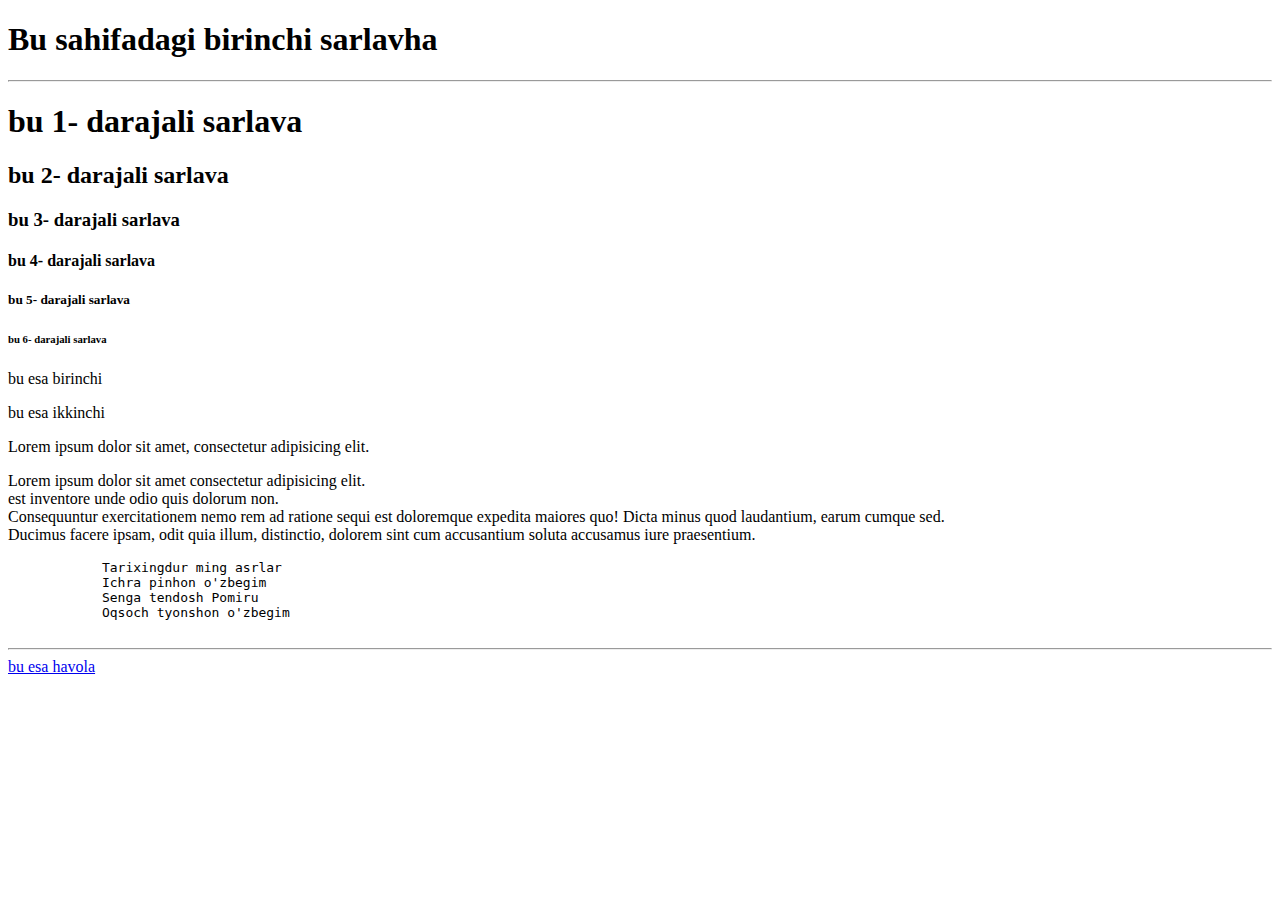
<file: dars-01.html>
<!DOCTYPE html>
<html lang="en">
    <head>
        <title> umumiy darslar bo'yicha beshinchi sahifam </title>
        <meta charset="UTF-8">
    </head>
    <body>
        <h1>Bu sahifadagi birinchi sarlavha</h1>
        <hr>
        <h1>bu 1- darajali sarlava</h1>
        <h2>bu 2- darajali sarlava</h2>
        <h3>bu 3- darajali sarlava</h3>
        <h4>bu 4- darajali sarlava</h4>
        <h5>bu 5- darajali sarlava</h5>
        <h6>bu 6- darajali sarlava</h6>
        <p>bu esa birinchi </p>
        <p>bu esa ikkinchi </p>
        <p>Lorem ipsum dolor sit amet, consectetur adipisicing elit.</p>
        <p>Lorem ipsum dolor sit amet consectetur adipisicing elit. <br> est inventore unde odio quis dolorum non.<br> Consequuntur exercitationem nemo rem ad ratione sequi est doloremque expedita maiores quo! Dicta minus quod laudantium, earum cumque sed.<br> Ducimus facere ipsam, odit quia illum, distinctio, dolorem sint cum accusantium soluta accusamus iure praesentium.</p>
        <pre>
            Tarixingdur ming asrlar 
            Ichra pinhon o'zbegim
            Senga tendosh Pomiru 
            Oqsoch tyonshon o'zbegim
        </pre>
        <hr>
        <a href="https://www.youtube.com/">bu esa havola</a>
    <body>
</html>
</file>
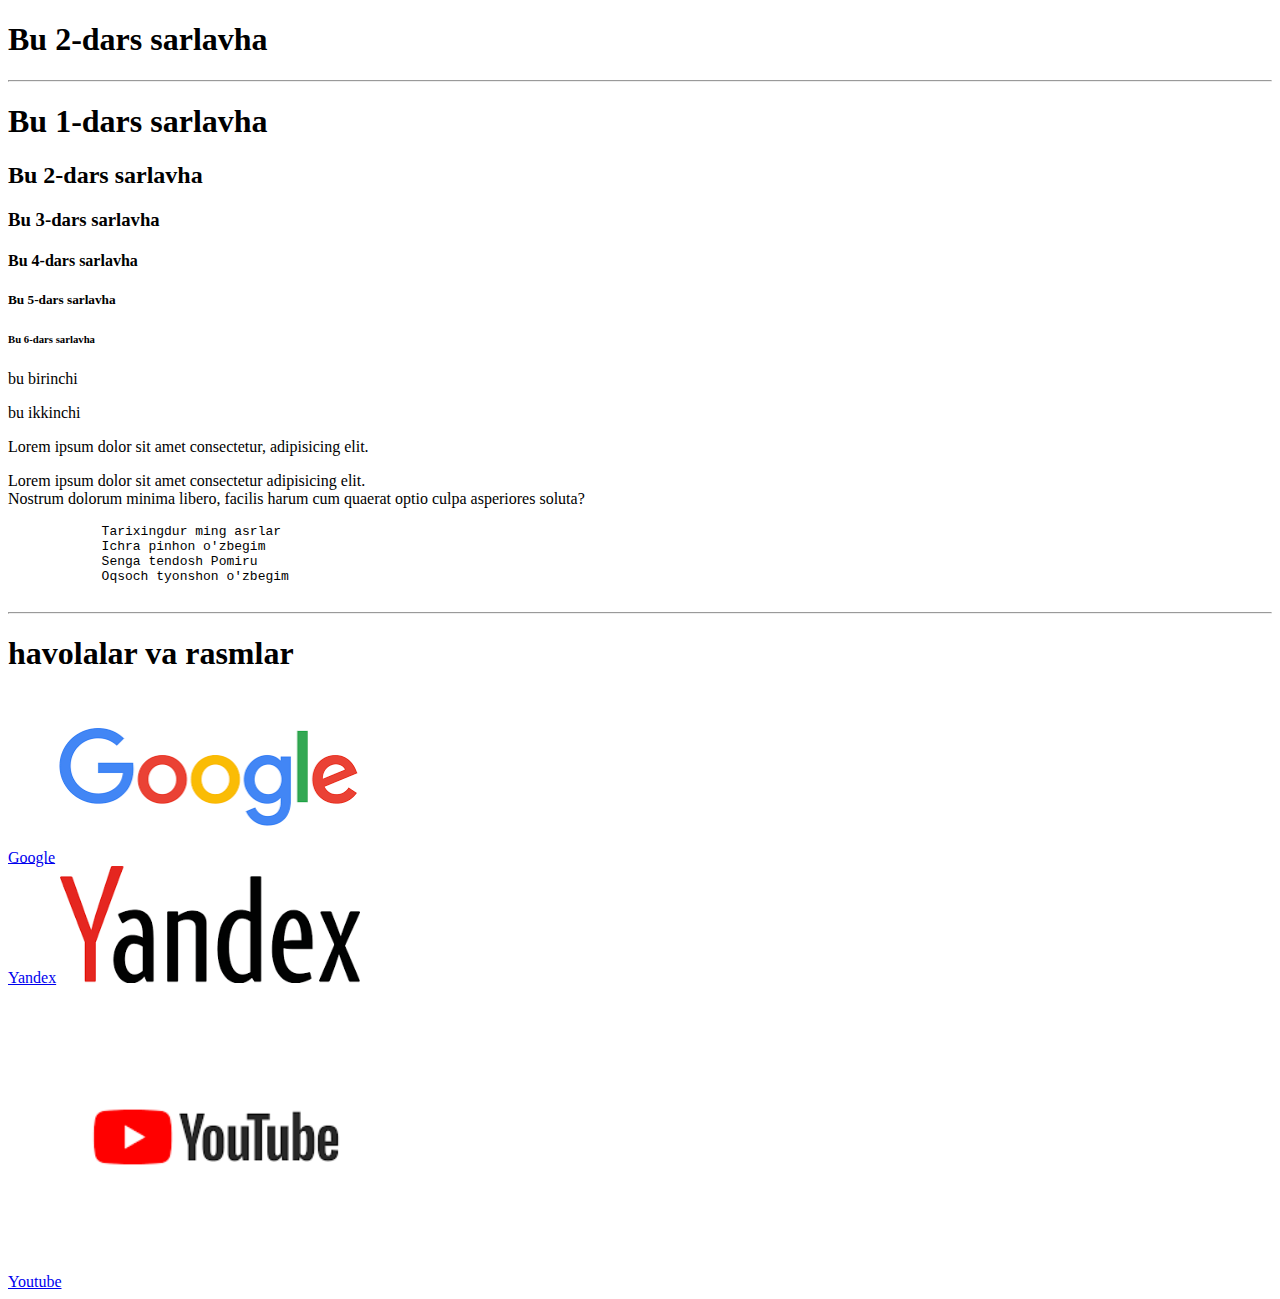
<file: dars-02.html>
<!DOCTYPE html>  
<html lang="uz">
    <head>
        <title>Bu 2-dars sahifam</title>
        <meta charset="UFT-8">
    </head>
    <body>
        <h1>Bu 2-dars sarlavha</h1>
        <hr>
        <h1>Bu 1-dars sarlavha</h1>
        <h2>Bu 2-dars sarlavha</h2>
        <h3>Bu 3-dars sarlavha</h3>
        <h4>Bu 4-dars sarlavha</h4>
        <h5>Bu 5-dars sarlavha</h5>
        <h6>Bu 6-dars sarlavha</h6>
        <p>bu birinchi</p>
        <p>bu ikkinchi</p>
        <p>Lorem ipsum dolor sit amet consectetur, adipisicing elit.</p>
        <p>Lorem ipsum dolor sit amet consectetur adipisicing elit.<br> Nostrum dolorum minima libero, facilis harum cum quaerat optio culpa asperiores soluta?</p>
        <pre>
            Tarixingdur ming asrlar 
            Ichra pinhon o'zbegim
            Senga tendosh Pomiru 
            Oqsoch tyonshon o'zbegim
        </pre>
        <hr>
        <h1>havolalar va rasmlar </h1>
        <a href="https://google.com/">Google</a>
        <a href="https:///google.com/">
            <img src="google.png" alt="Google logo" width="300px">
            </a>
            <br>
        <a href="https://yandex.ru/">Yandex</a>
        <a href="https://yandex.ru">
            <img src="yandex.png" alt="Yandex logo" width="300px">
            </a>
        <br>
        <a href="https://youtube.com">Youtube</a>
        <a href="https://youtube.com" target="_blank">
          <img width="300px" src="[data-uri]" alt="youtube logo">
        </a>
    </body>
</html>
</file>
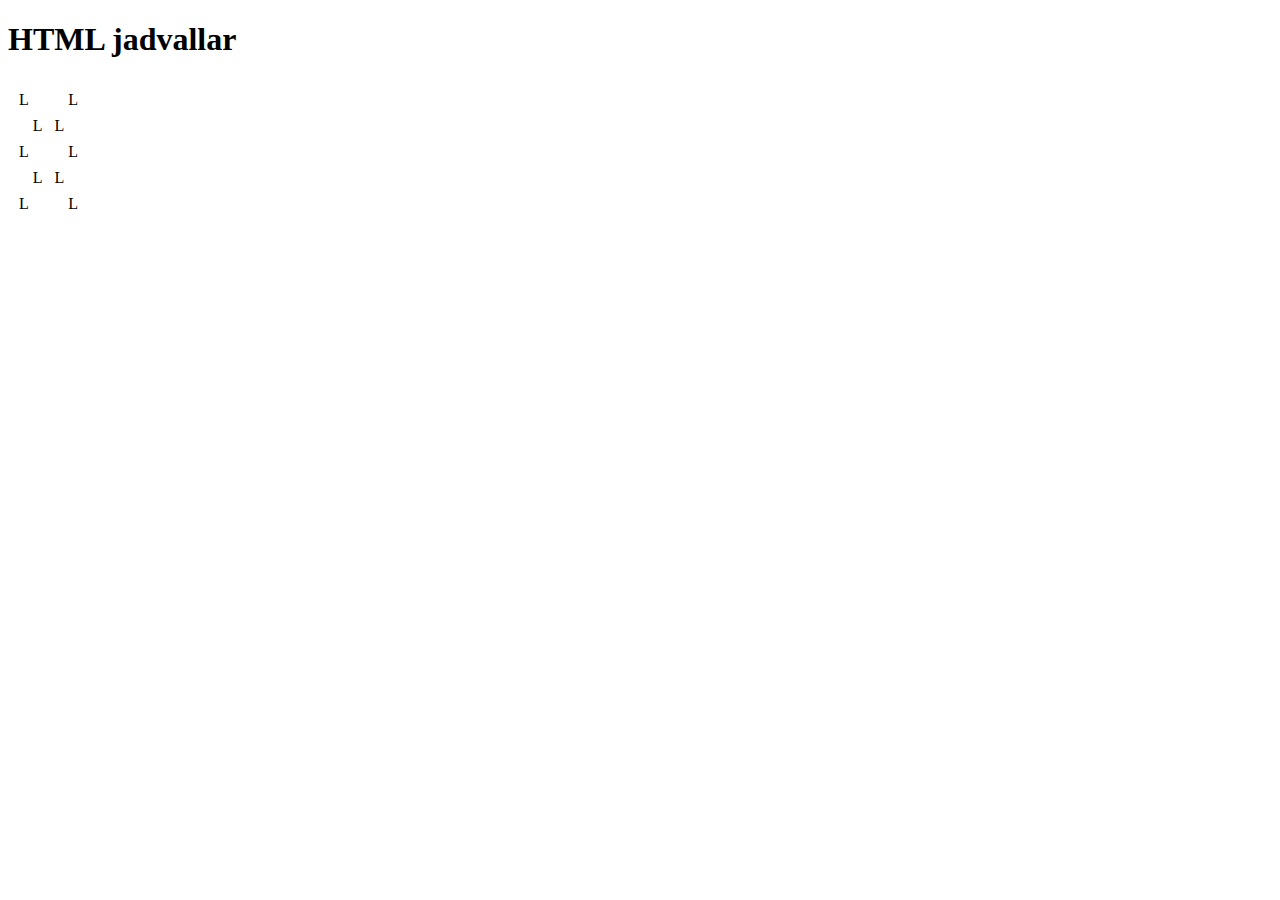
<file: dars-05.html>
<!DOCTYPE html>
<html>
<head>
    <meta charset="UTF-8">
    <title>Dars</title>
</head>
<body>
    <h1>HTML jadvallar </h1>
    <table>
    <tr>
        <td></td> <!-- bu 1-ustun --> 
        <td></td>
        <td></td>
        <td></td>
        <td></td>
        <td></td>
        <td></td>
        <td></td>
        <td></td>
        <td></td>
    </tr>
    <tr>
        <td></td> <!-- bu 2-ustun --> 
        <td></td>
        <td></td>
        <td></td>
        <td></td>
        <td></td>
        <td></td>
        <td></td>
        <td></td>
        <td></td>
    </tr>
    <tr>
        <td></td> <!-- bu 3-ustun --> 
        <td></td>
        <td>L</td>
        <td></td>
        <td></td>
        <td></td>
        <td></td>
        <td>L</td>
        <td></td>
        <td></td>
    </tr>
    <tr>
        <td></td> <!-- bu 4-ustun --> 
        <td></td>
        <td></td>
        <td></td>
        <td></td>
        <td></td>
        <td></td>
        <td></td>
        <td></td>
        <td></td>
    </tr>
    <tr>
        <td></td> <!-- bu 5-ustun --> 
        <td></td>
        <td></td>
        <td>L</td>
        <td></td>
        <td></td>
        <td>L</td>
        <td></td>
        <td></td>
        <td></td>
    </tr>
    <tr>
        <td></td> <!-- bu 6-ustun --> 
        <td></td>
        <td></td>
        <td></td>
        <td></td>
        <td></td>
        <td></td>
        <td></td>
        <td></td>
        <td></td>
    </tr>
    <tr>
        <td></td> <!-- bu 7-ustun --> 
        <td></td>
        <td>L</td>
        <td></td>
        <td></td>
        <td></td>
        <td></td>
        <td>L</td>
        <td></td>
        <td></td>
    </tr>
    <tr>
        <td></td><!-- bu 8-ustun --> 
        <td></td> 
        <td></td>
        <td></td>
        <td></td>
        <td></td>
        <td></td>
        <td></td>
        <td></td>
        <td></td>
    </tr>
    <tr>
        <td></td> <!-- bu 9-ustun --> 
        <td></td>
        <td></td>
        <td>L</td>
        <td></td>
        <td></td>
        <td>L</td>
        <td></td>
        <td></td>
        <td></td>
    </tr>
    <tr>
        <td></td> <!-- bu 10-ustun --> 
        <td></td>
        <td></td>
        <td></td>
        <td></td>
        <td></td>
        <td></td>
        <td></td>
        <td></td>
        <td></td>
    </tr>
    <tr>
        <td></td> <!-- bu 11-ustun --> 
        <td></td>
        <td>L</td>
        <td></td>
        <td></td>
        <td></td>
        <td></td>
        <td>L</td>
        <td></td>
        <td></td>
    </tr>
    <tr>
        <td></td> <!-- bu 12-ustun --> 
        <td></td>
        <td></td>
        <td></td>
        <td></td>
        <td></td>
        <td></td>
        <td></td>
        <td></td>
        <td></td>
    </tr>
    <tr>
        <td></td> <!-- bu 13-ustun --> 
        <td></td>
        <td></td>
        <td></td>
        <td></td>
        <td></td>
        <td></td>
        <td></td>
        <td></td>
        <td></td>
    </tr>
</table>
</body>
</html>
</file>
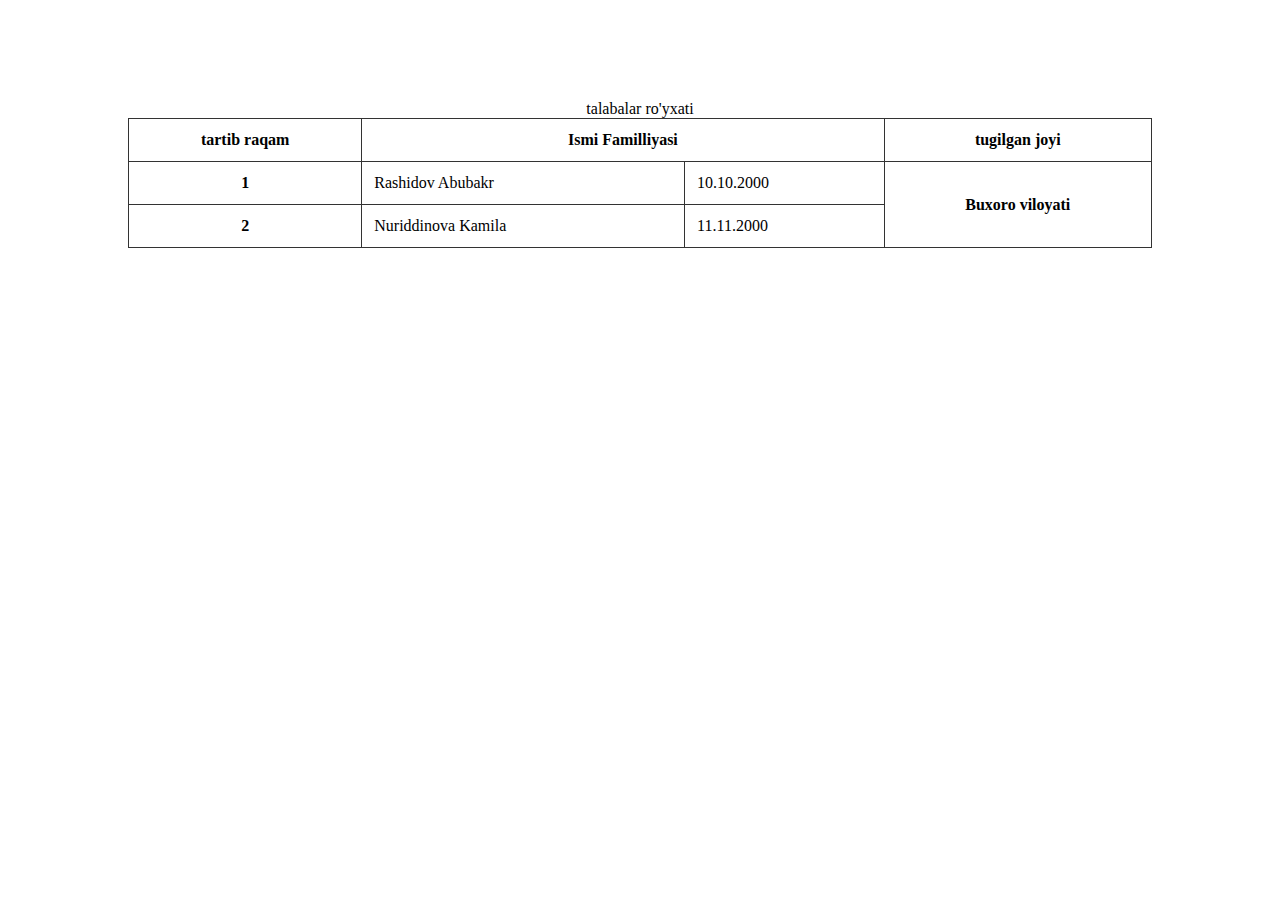
<file: dars-06.html>
<!DOCTYPE html>
<html>
    <head>
        <meta charset="UTF-8">
        <link rel="stylesheet" href="dars-06.css">
        <title>HTML da jadvallar</title>
    </head>
    <body>
        <table>
            <caption>talabalar ro'yxati</caption>
            <tr>
                <th>tartib raqam</th>
                <th colspan="2">Ismi Familliyasi</th>
                <th>tugilgan joyi</th>
            </tr>
            <tr>
                <th>1</td>
                <td>Rashidov Abubakr</td>
                <td>10.10.2000</td>
                <th rowspan="2">Buxoro viloyati</td>
            </tr>
            <tr>
                <th>2</td>
                <td>Nuriddinova Kamila</td>
                <td>11.11.2000</td>
                
            </tr>
        </table>
    </body>
</html>
</file>
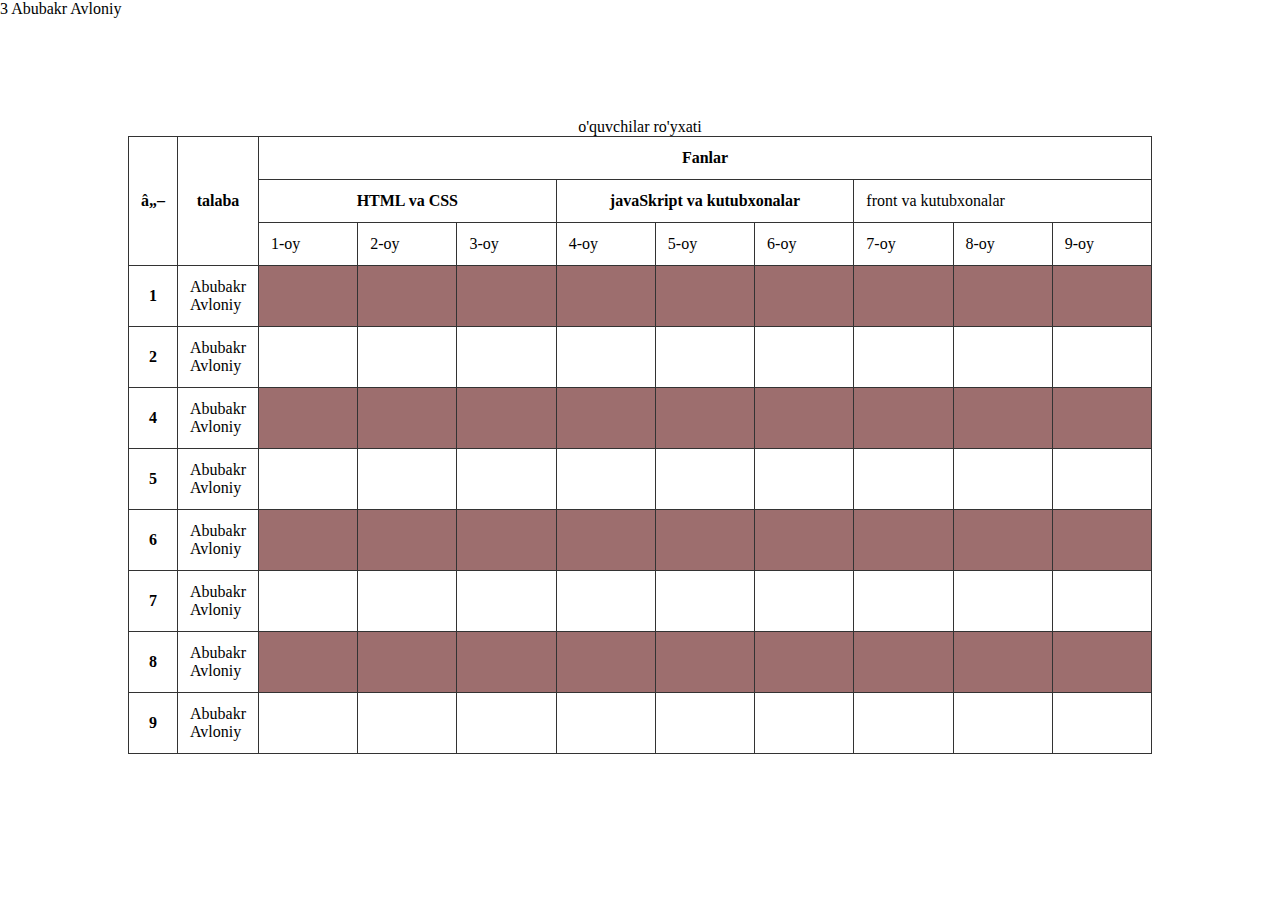
<file: dars-07.html>
<!DOCTYPE html>
<html>
    <head>
        <meta charset="UFT-8">
        <link rel="stylesheet" href="dars-07.css">
        <title>12 talik qiyin jadvallar</title>
    </head>
    <body>
        <table>
            <caption>o'quvchilar ro'yxati</caption>
            <tr>
                <th rowspan="3">№</th>
                <th rowspan="3">talaba</th>
                <th colspan="10">Fanlar</th>
                
            </tr>
            <tr>
                <th colspan="3">HTML va CSS</th>
                <th colspan="3">javaSkript va kutubxonalar </th>
                <td colspan="4">front va kutubxonalar</th>
              
                
            </tr>
            <tr>
                <td>1-oy</th>
                <td>2-oy</th>
                <td>3-oy</th>
                <td>4-oy</th>
                <td>5-oy</th>
                <td>6-oy</th>
                <td>7-oy</th>
                <td>8-oy</th>
                <td>9-oy</th>
                
            </tr>   
            <tr>
                <th>1</th>
                <td>Abubakr Avloniy</th>
                <td  width="120px" style="background-color: rgb(157, 110, 110)"></th>
                <td  width="120px" style="background-color: rgb(157, 110, 110)"></th>
                <td  width="120px" style="background-color: rgb(157, 110, 110)"></th>
                <td  width="120px" style="background-color: rgb(157, 110, 110)"></th>
                <td  width="120px" style="background-color: rgb(157, 110, 110)"></th>
                <td  width="120px" style="background-color: rgb(157, 110, 110)"></th>
                <td  width="120px" style="background-color: rgb(157, 110, 110)"></th>
                <td  width="120px" style="background-color: rgb(157, 110, 110)"></th>
                <td  width="120px" style="background-color: rgb(157, 110, 110)"></th>
            </tr> 
            <tr>
                <th>2</th>
                <td>Abubakr Avloniy</th>
                <td></th>
                <td></th>
                <td></th>
                <td></th>
                <td></th>
                <td></th>
                <td></th>
                <td></th>
                <td></th>
               
            </tr>
            <tr>
                <hd>3</th>
                <hd>Abubakr Avloniy</th>
                <hd style="background-color: rgb(157, 110, 110)"></th>
                <hd style="background-color: rgb(157, 110, 110)"></th>
                <hd style="background-color: rgb(157, 110, 110)"></th>
                <hd style="background-color: rgb(157, 110, 110)"></th>
                <hd style="background-color: rgb(157, 110, 110)"></th>
                <hd style="background-color: rgb(157, 110, 110)"></th>
                <hd style="background-color: rgb(157, 110, 110)"></th>
                <hd style="background-color: rgb(157, 110, 110)"></th>
                <hd style="background-color: rgb(157, 110, 110)"></th>
                
            </tr>
            <tr>
                <th>4</th>
                <td>Abubakr Avloniy</th>
                <td style="background-color: rgb(157, 110, 110)"></th>
                <td style="background-color: rgb(157, 110, 110)"></th>
                <td style="background-color: rgb(157, 110, 110)"></th>
                <td style="background-color: rgb(157, 110, 110)"></th>
                <td style="background-color: rgb(157, 110, 110)"></th>
                <td style="background-color: rgb(157, 110, 110)"></th>
                <td style="background-color: rgb(157, 110, 110)"></th>
                <td style="background-color: rgb(157, 110, 110)"></th>
                <td style="background-color: rgb(157, 110, 110)"></th>
                
            </tr>
            <tr>
                <th>5</th>
                <td>Abubakr Avloniy</th>
                <td></th>
                <td></th>
                <td></th>
                <td></th>
                <td></th>
                <td></th>
                <td></th>
                <td></th>
                <td></th>
                
            </tr>
            <tr>
                <th>6</th>
                <td>Abubakr Avloniy</th>
                <td style="background-color: rgb(157, 110, 110)"></th>
                <td style="background-color: rgb(157, 110, 110)"></th>
                <td style="background-color: rgb(157, 110, 110)"></th>
                <td style="background-color: rgb(157, 110, 110)"></th>
                <td style="background-color: rgb(157, 110, 110)"></th>
                <td style="background-color: rgb(157, 110, 110)"></th>
                <td style="background-color: rgb(157, 110, 110)"></th>
                <td style="background-color: rgb(157, 110, 110)"></th>
                <td style="background-color: rgb(157, 110, 110)"></th>
               
            </tr>
            <tr>
                <th>7</th>
                <td>Abubakr Avloniy</th>
                <td></th>
                <td></th>
                <td></th>
                <td></th>
                <td></th>
                <td></th>
                <td></th>
                <td></th>
                <td></th>
            
            </tr>
            <tr>
                <th>8</th>
                <td>Abubakr Avloniy</th>
                <td style="background-color: rgb(157, 110, 110)"></th>
                <td style="background-color: rgb(157, 110, 110)"></th>
                <td style="background-color: rgb(157, 110, 110)"></th>
                <td style="background-color: rgb(157, 110, 110)"></th>
                <td style="background-color: rgb(157, 110, 110)"></th>
                <td style="background-color: rgb(157, 110, 110)"></th>
                <td style="background-color: rgb(157, 110, 110)"></th>
                <td style="background-color: rgb(157, 110, 110)"></th>
                <td style="background-color: rgb(157, 110, 110)"></th>
                
            </tr>
            <tr>
                <th>9</th>
                <td>Abubakr Avloniy</th>
                <td></th>
                <td></th>
                <td></th>
                <td></th>
                <td></th>
                <td></th>
                <td></th>
                <td></th>
                <td></th>
               
            </tr>
        </table>
    </body>
</html>
</file>
<file: dars-06.css>
*{
    margin:0px;
    padding: 0px;
    box-sizing:border-box;
}
table {
    width: 80%;
    margin: 100px auto;
}
table, th, td{
    border: 1px solid #333;
    border-collapse: collapse;
}
th, td {
    padding: 12px;
}
</file>
<file: dars-07.css>
*{
    margin:0px;
    padding: 0px;
    box-sizing:border-box;
}
table {
    width: 80%;
    margin: 100px auto;
}
table, th, td{
    border: 1px solid #333;
    border-collapse: collapse;
}
th, td {
    padding: 12px;
}
</file>
